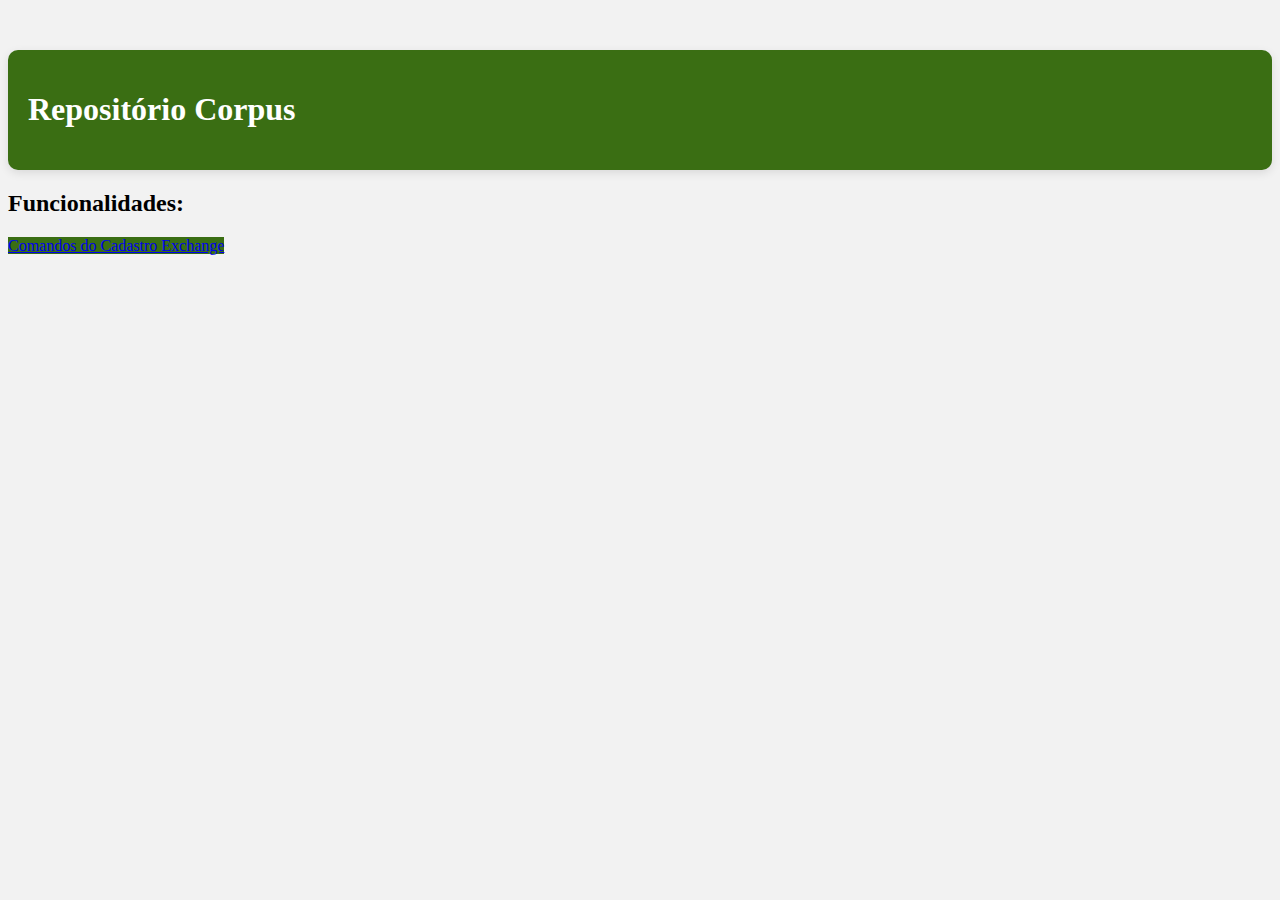
<file: index.html>
<!DOCTYPE html>
<html lang="en">
<head>
  <meta charset="UTF-8">
  <meta name="viewport" content="width=device-width, initial-scale=1.0">
  <title>Repositório Corpus</title>
  <link href="https://cdn.jsdelivr.net/npm/bootstrap@5.0.2/dist/css/bootstrap.min.css" rel="stylesheet" integrity="sha384-EVSTQN3/azprG1Anm3QDgpJLIm9Nao0Yz1ztcQTwFspd3yD65VohhpuuCOmLASjC" crossorigin="anonymous">
  <style>
    body {
      background-color: #f2f2f2;
    }
    .container {
      margin-top: 50px;
    }
    .jumbotron {
      background-color: #3a6e13;
      color: white;
      padding: 20px;
      border-radius: 10px;
      box-shadow: 0px 3px 10px rgba(0, 0, 0, 0.1);
    }
    h1 {
      color: white;
    }
    .btn-primary {
      background-color: #3a6e13;
      border-color: #3a6e13;
    }
    .btn-primary:hover {
      background-color: #28500a;
      border-color: #28500a;
    }
  </style>
</head>
<body>
  <div class="container">
    <div class="jumbotron mb-4">
      <h1 class="display-4">Repositório Corpus</h1>
    </div>
    
    <div class="mb-3">
      <h2 class="mb-4">Funcionalidades:</h2>
      <a href="pages/cadastro_exchange.html" class="btn btn-primary">Comandos do Cadastro Exchange</a>
    </div>
  </div>
</body>
</html>
</file>
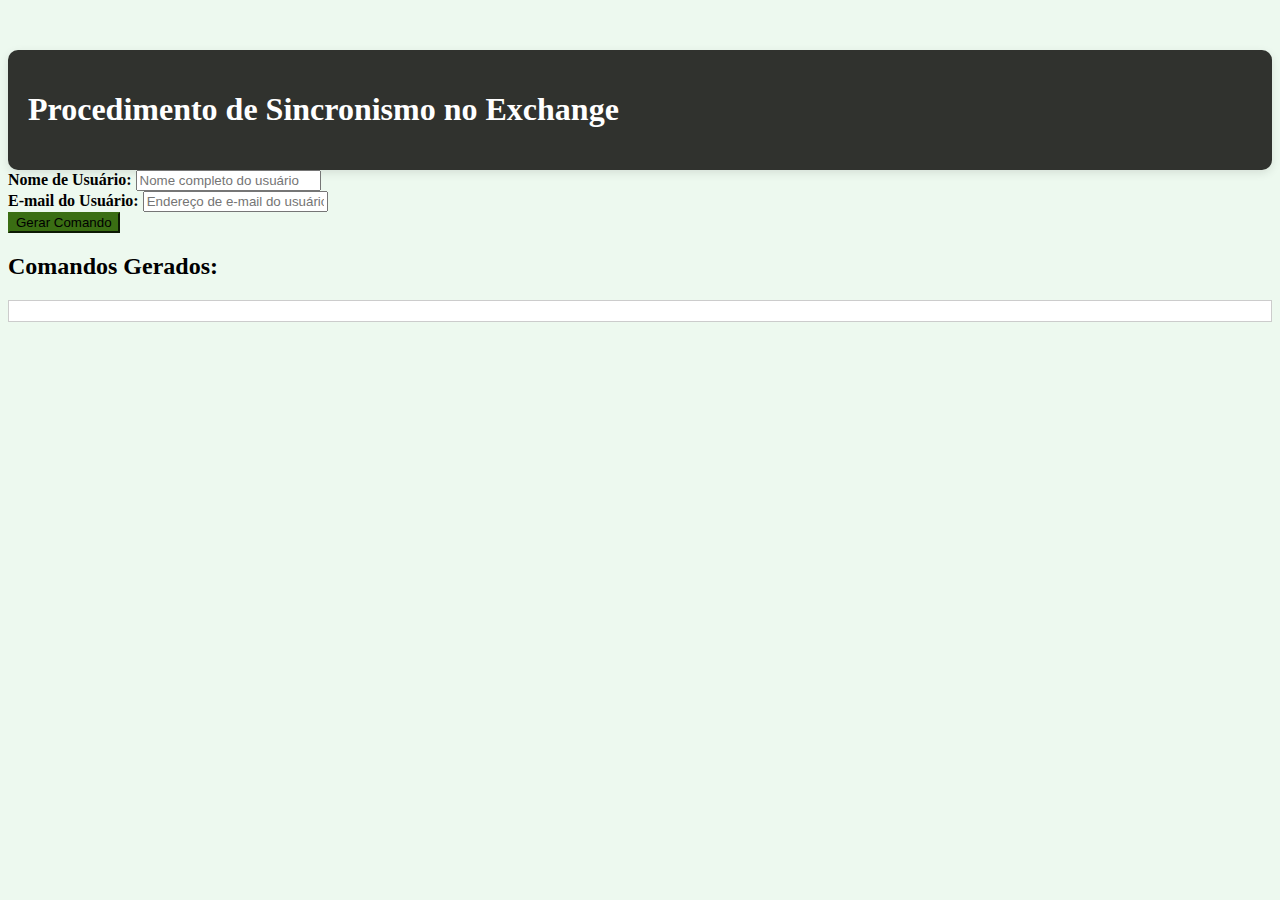
<file: pages/cadastro_exchange.html>
<!DOCTYPE html>
<html>
<head>
    <title>Procedimento de Sincronismo no Exchange</title>
    <link href="https://cdn.jsdelivr.net/npm/bootstrap@5.0.2/dist/css/bootstrap.min.css" rel="stylesheet" integrity="sha384-EVSTQN3/azprG1Anm3QDgpJLIm9Nao0Yz1ztcQTwFspd3yD65VohhpuuCOmLASjC" crossorigin="anonymous">
    <link rel="stylesheet" href="../css/styles.css">
</head>
<body>
    <div class="container">
        <div class="jumbotron mb-4">
            <h1 class="display-4">Procedimento de Sincronismo no Exchange</h1>
        </div>
        
        <div class="mb-3">
            <label for="nomeUsuario" class="form-label">Nome de Usuário:</label>
            <input type="text" class="form-control" id="nomeUsuario" placeholder="Nome completo do usuário">
        </div>

        <div class="mb-3">
            <label for="emailUsuario" class="form-label">E-mail do Usuário:</label>
            <input type="text" class="form-control" id="emailUsuario" placeholder="Endereço de e-mail do usuário">
        </div>

        <button class="btn btn-primary" onclick="gerarComando()">Gerar Comando</button>

        <div class="mt-4">
            <h2>Comandos Gerados:</h2>
            <pre id="comandosGerados"></pre>
        </div>
    </div>

    <script>
        function gerarComando() {
            var nomeUsuario = document.getElementById('nomeUsuario').value;
            var emailUsuario = document.getElementById('emailUsuario').value;

            var comando = `Enable-RemoteMailbox "${nomeUsuario}" -RemoteRoutingAddress "${emailUsuario}"`;
            
            var comandosGerados = document.getElementById('comandosGerados');
            comandosGerados.textContent += comando + '\n';
        }
    </script>
</body>
</html>
</file>
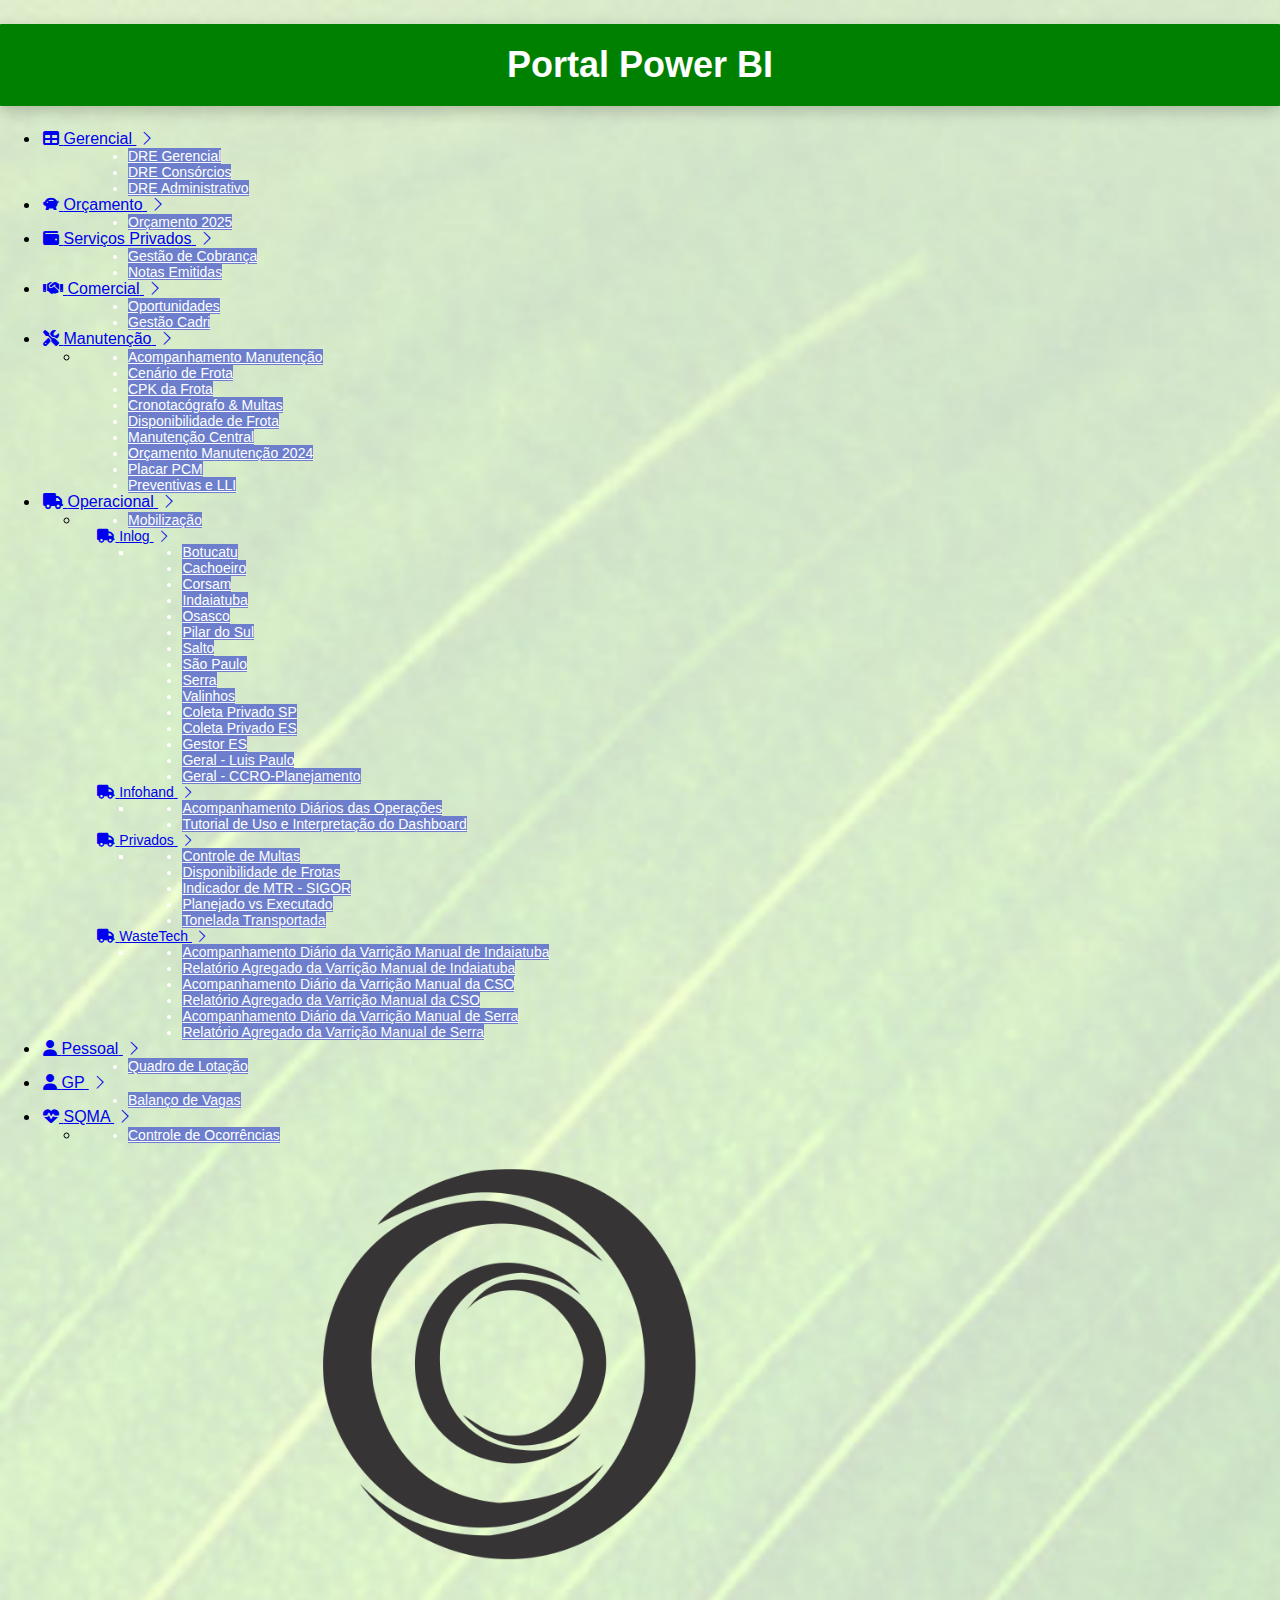
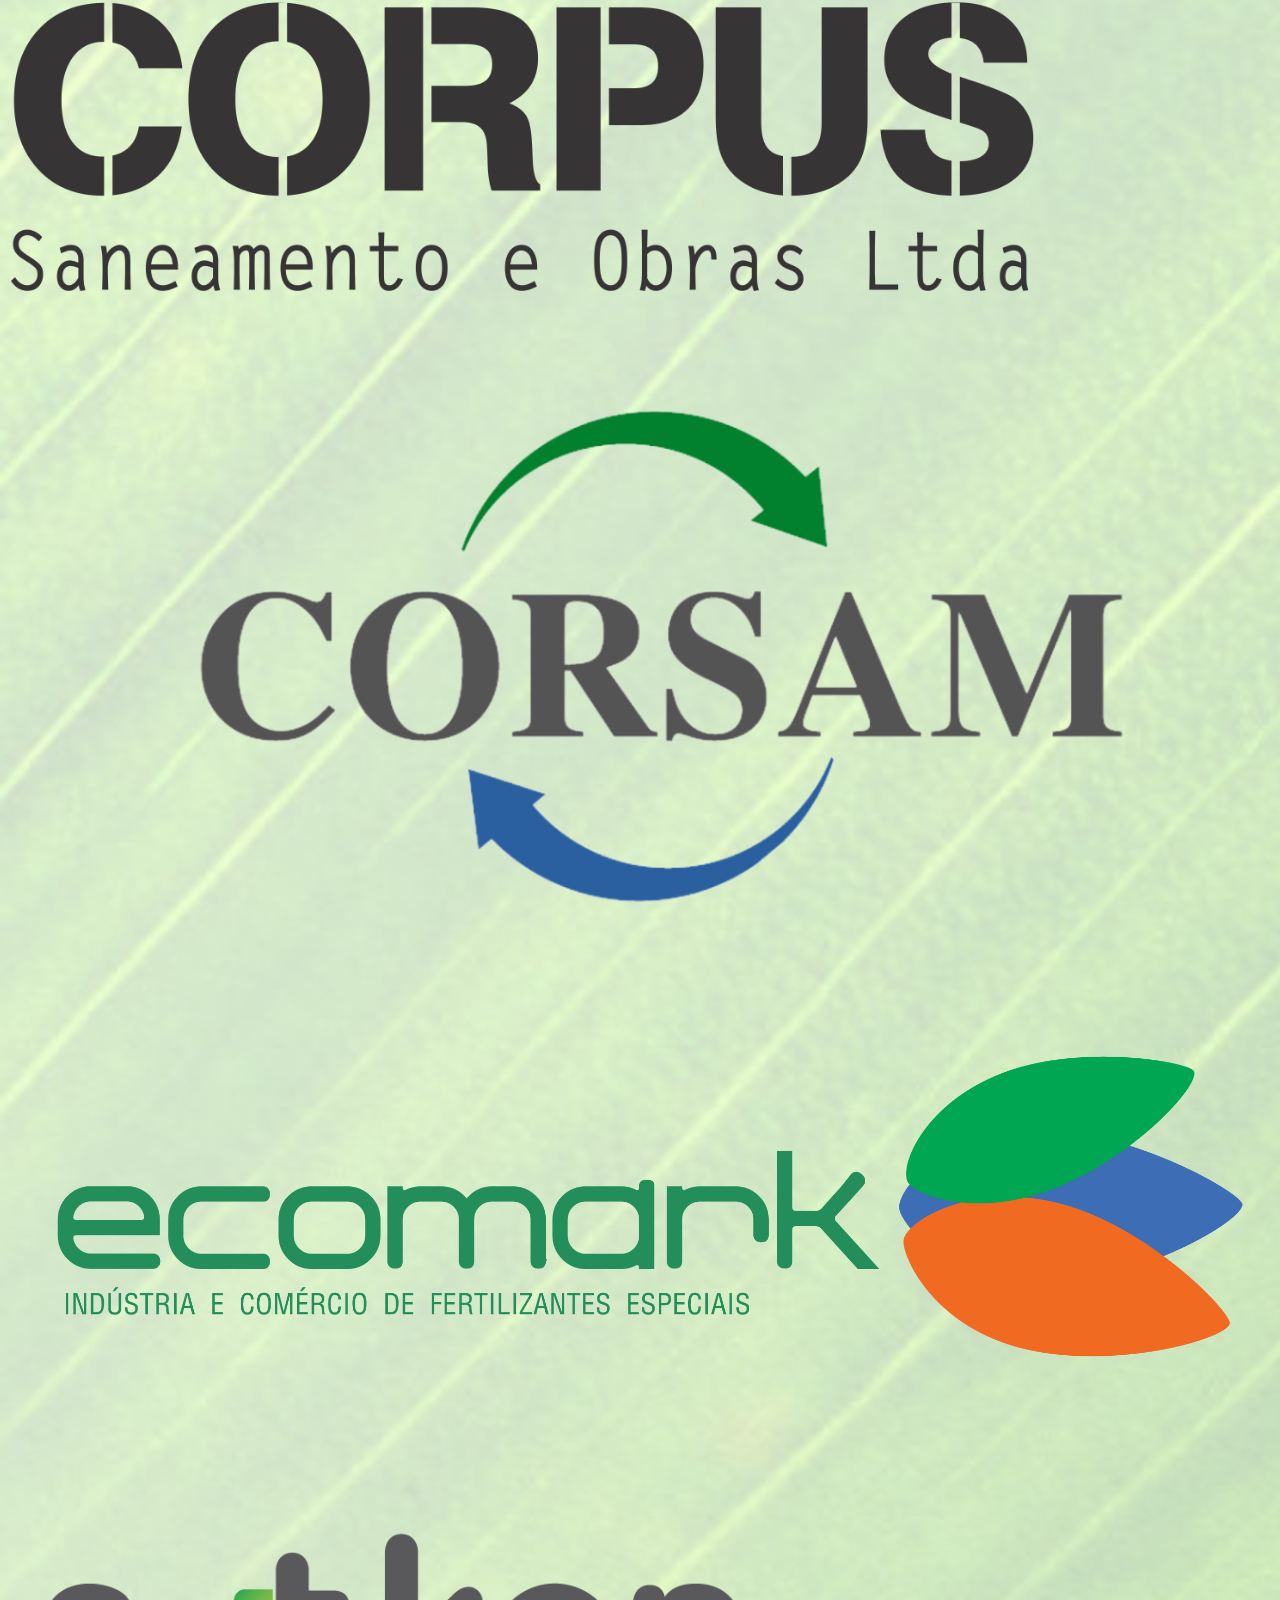
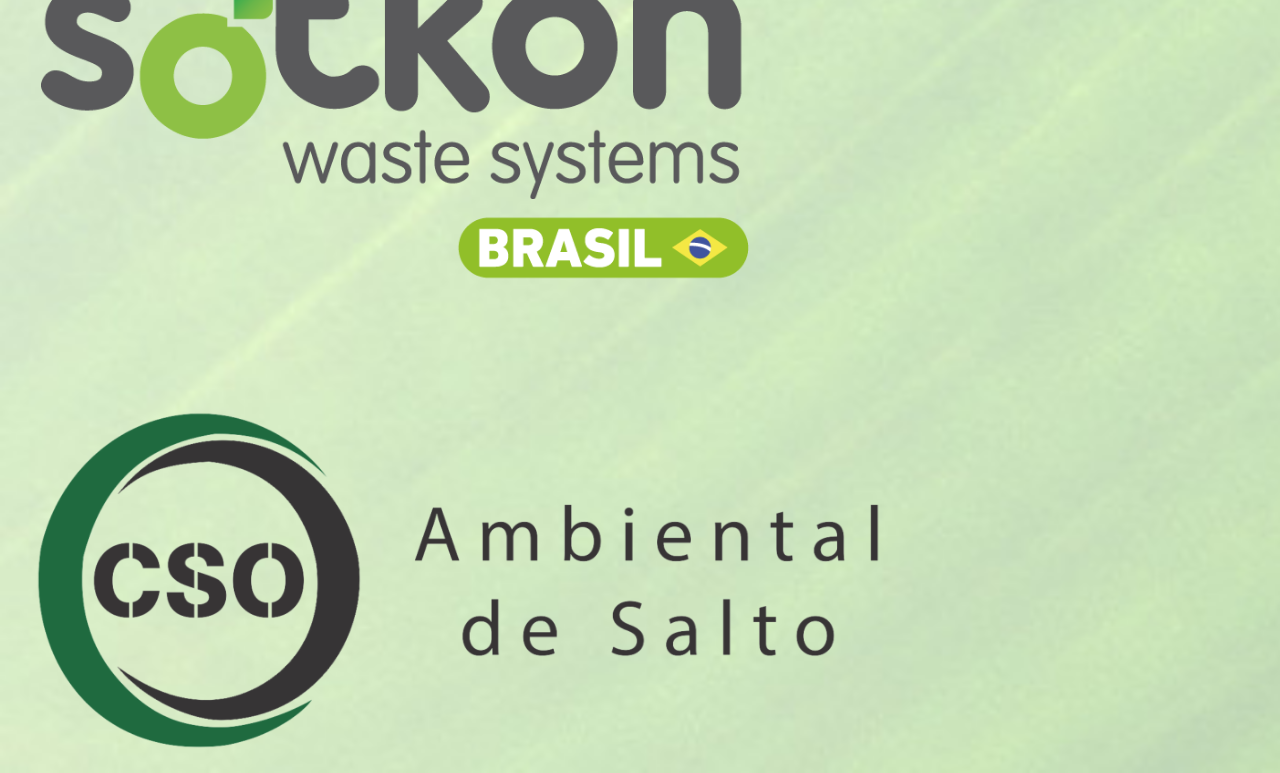
<file: pages/relatorios_bi.html>
<!DOCTYPE html>
<html>

<head>
    <title>Portal Power BI</title>
    <meta name="viewport" content="width=device-width, initial-scale=1.0">
    <link href="https://cdn.jsdelivr.net/npm/bootstrap@5.2.3/dist/css/bootstrap.min.css" rel="stylesheet"
        integrity="sha384-rbsA2VBKQhggwzxH7pPCaAqO46MgnOM80zW1RWuH61DGLwZJEdK2Kadq2F9CUG65" crossorigin="anonymous">
    <link rel="stylesheet" href="https://cdn.jsdelivr.net/npm/bootstrap-icons/font/bootstrap-icons.css">
    <link rel="stylesheet" href="https://cdnjs.cloudflare.com/ajax/libs/font-awesome/6.4.0/css/all.min.css">
    <link rel="stylesheet" href="../css/power-bi.css">
    <link rel="icon" href="../logo/icon-corpus.png" type="image/x-icon">
    <link rel="icon" type="image/png" href="../logo/icon-corpus.png" sizes="16x16">
    <link rel="icon" type="image/png" href="../logo/icon-corpus.png" sizes="32x32">
    <link rel="icon" type="image/png" href="../logo/icon-corpus.png" sizes="64x64">

</head>

<body>
    <div class="container-fluid">
        <div class="row " id="div-cabecalho">
            <div class="col">
                <h1 class="title bg-success">Portal Power BI</h1>
            </div>
        </div>
        <div class="row" id="div-conteudo">
            <div class="col-3" id="div-menu">
                <div class="container-fluid">
                    <div class="row">
                        <div class="d-flex flex-column justify-content-between col-auto bg-success min-vh-100">
                            <div class="mt-4">
                                <ul class="nav nav-pills flex-column mt-2 mt-sm-0" id="menu">
                                    <!-- Primeiro item Menu -->
                                    <li class="nav-item my-sm-1 my-2">
                                        <a class="nav-link text-white text-center text-sm-start" href="#sidemenu1"
                                            data-bs-toggle="collapse">
                                            <i class="fa fa-table"></i>
                                            <span class="ms-2 d-none d-sm-inline">Gerencial</span>
                                            <i class="bi bi-chevron-right menu-chevron"></i>
                                        </a>
                                        <ul class="nav collapse ms-1 flex-column" id="sidemenu1">
                                            <ul class="submenu" style="list-style-type: disc; color: white;">
                                                <li class="nav-item">
                                                    <a class="nav-link text-white"
                                                        href="https://app.powerbi.com/links/eMPDFxc1um?ctid=162df80e-5f1b-4975-91f6-120d43809237&pbi_source=linkShare"
                                                        target="_blank" aria-expanded="true">DRE Gerencial</a>
                                                </li>
                                                <li>
                                                    <a class="nav-link text-white"
                                                        href="https://app.powerbi.com/links/YIX4erzAWs?ctid=162df80e-5f1b-4975-91f6-120d43809237&pbi_source=linkShare"
                                                        target="_blank" aria-expanded="true">DRE Consórcios</a>
                                                </li>
                                                <li>
                                                    <a class="nav-link text-white"
                                                        href="https://app.powerbi.com/links/UywZF193FG?ctid=162df80e-5f1b-4975-91f6-120d43809237&pbi_source=linkShare"
                                                        target="_blank" aria-expanded="true">DRE Administrativo</a>
                                                </li>
                                            </ul>
                                        </ul>
                                    </li>

                                    <li class="nav-item my-sm-1 my-2">
                                        <a class="nav-link text-white text-center text-sm-start" href="#sidemenu2"
                                            data-bs-toggle="collapse">
                                            <i class="bi bi-piggy-bank-fill"></i>
                                            <span class="ms-2 d-none d-sm-inline">Orçamento</span>
                                            <i class="bi bi-chevron-right menu-chevron"></i>
                                        </a>
                                        <ul class="nav collapse ms-1 flex-column" id="sidemenu2">
                                            <ul class="submenu" style="list-style-type: disc; color: white;">
                                                <li class="nav-item">
                                                    <a class="nav-link text-white"
                                                        href="https://app.powerbi.com/links/NdoZuj6fDX?ctid=162df80e-5f1b-4975-91f6-120d43809237&pbi_source=linkShare"
                                                        target="_blank" aria-expanded="true">Orçamento 2025
                                                    </a>
                                                </li>
                                            </ul>
                                        </ul>
                                    </li>

                                    <!-- Segundo item menu -->
                                    <li class="nav-item my-sm-1 my-2 disabled">
                                        <a class="nav-link text-white text-center text-sm-start" href="#sidemenu3"
                                            data-bs-toggle="collapse">
                                            <i class="fa fa-wallet"></i>
                                            <span class="ms-2 d-none d-sm-inline">Serviços Privados</span>
                                            <i class="bi bi-chevron-right menu-chevron"></i>
                                        </a>
                                        <ul class="nav collapse ms-1 flex-column" id="sidemenu3">
                                            <ul class="submenu " style="list-style-type: disc; color: white;">
                                                <li class="nav-item">
                                                    <a class="nav-link text-white"
                                                        href="https://app.powerbi.com/links/0wsWsybunL?ctid=162df80e-5f1b-4975-91f6-120d43809237&pbi_source=linkShare"
                                                        target="_blank" aria-expanded="true">Gestão de Cobrança</a>
                                                </li>
                                                <li class="nav-item">
                                                    <a class="nav-link text-white"
                                                        href="https://app.powerbi.com/links/x8Lh112DbC?ctid=162df80e-5f1b-4975-91f6-120d43809237&pbi_source=linkShare"
                                                        target="_blank" aria-expanded="true">Notas Emitidas</a>
                                                </li>
                                            </ul>
                                        </ul>
                                    </li>

                                    <!-- Terceiro item menu -->
                                    <li class="nav-item my-sm-1 my-2 disabled">
                                        <a class="nav-link text-white text-center text-sm-start" href="#sidemenu4"
                                            data-bs-toggle="collapse">
                                            <i class="fa-solid fa-handshake"></i>
                                            <span class="ms-2 d-none d-sm-inline">Comercial</span>
                                            <i class="bi bi-chevron-right menu-chevron"></i>
                                        </a>
                                        <ul class="nav collapse ms-1 flex-column" id="sidemenu4">
                                            <ul class="submenu " style="list-style-type: disc; color: white;">
                                                <li class="nav-item">
                                                    <a class="nav-link text-white"
                                                        href="https://app.powerbi.com/links/MLEMkw3M4B?ctid=162df80e-5f1b-4975-91f6-120d43809237&pbi_source=linkShare"
                                                        target="_blank" aria-expanded="true">Oportunidades</a>
                                                </li>
                                                <li class="nav-item">
                                                    <a class="nav-link text-white"
                                                        href="https://app.powerbi.com/links/UqlwozhxUN?ctid=162df80e-5f1b-4975-91f6-120d43809237&pbi_source=linkShare"
                                                        target="_blank" aria-expanded="true">Gestão Cadri</a>
                                                </li>
                                            </ul>
                                        </ul>
                                    </li>

                                    <!-- Quarto item menu -->
                                    <li class="nav-item my-sm-1 my-2 disabled">
                                        <a class="nav-link text-white text-center text-sm-start" href="#sidemenu5"
                                            data-bs-toggle="collapse">
                                            <i class="fa fa-screwdriver-wrench"></i>
                                            <span class="ms-2 d-none d-sm-inline">Manutenção</span>
                                            <i class="bi bi-chevron-right menu-chevron"></i>
                                        </a>
                                        <ul class="nav collapse ms-1 flex-column" id="sidemenu5">
                                            <li class="nav-item">
                                                <ul class="submenu " style="list-style-type: disc; color: white;">
                                                    <li>
                                                        <a class="nav-link text-white"
                                                            href="https://app.powerbi.com/links/12MjeODGr8?ctid=162df80e-5f1b-4975-91f6-120d43809237&pbi_source=linkShare"
                                                            target="_blank" aria-expanded="true">Acompanhamento
                                                            Manutenção</a>
                                                    </li>
                                                    <li>
                                                        <a class="nav-link text-white"
                                                            href="https://app.powerbi.com/links/VEkf75p4T6?ctid=162df80e-5f1b-4975-91f6-120d43809237&pbi_source=linkShare&bookmarkGuid=8ef5e2be-808f-4eb0-b1f3-a063a782c2b4"
                                                            target="_blank" aria-expanded="true">Cenário de Frota</a>
                                                    </li>
                                                    <li>
                                                        <a class="nav-link text-white"
                                                            href="https://app.powerbi.com/links/DgEq1_bEXR?ctid=162df80e-5f1b-4975-91f6-120d43809237&pbi_source=linkShare"
                                                            target="_blank" aria-expanded="true">CPK da Frota</a>
                                                    </li>
                                                    <li>
                                                        <a class="nav-link text-white"
                                                            href="https://app.powerbi.com/groups/3e0abae8-23a9-4c54-a84d-32c44bd51ba9/reports/363d261b-a0d8-431d-9d55-46646534fea5/ReportSection96fb3c76281fb91e67e0?ctid=162df80e-5f1b-4975-91f6-120d43809237&openReportSource=ReportInvitation&experience=power-bi"
                                                            target="_blank" aria-expanded="true">Cronotacógrafo & Multas</a>
                                                    </li>
                                                    <li>
                                                        <a class="nav-link text-white"
                                                            href="https://app.powerbi.com/links/Xos7RBHU5Q?ctid=162df80e-5f1b-4975-91f6-120d43809237&pbi_source=linkShare"
                                                            target="_blank" aria-expanded="true">Disponibilidade de
                                                            Frota</a>
                                                    </li>
                                                    <li>
                                                        <a class="nav-link text-white"
                                                            href="https://app.powerbi.com/links/6khwwz3LYd?ctid=162df80e-5f1b-4975-91f6-120d43809237&pbi_source=linkShare"
                                                            target="_blank" aria-expanded="true">Manutenção Central</a>
                                                    </li>
                                                    <li>
                                                        <a class="nav-link text-white"
                                                            href="https://app.powerbi.com/links/5Orm55dmhP?ctid=162df80e-5f1b-4975-91f6-120d43809237&pbi_source=linkShare"
                                                            target="_blank" aria-expanded="true">Orçamento Manutenção
                                                            2024</a>
                                                    </li>
                                                    <li>
                                                        <a class="nav-link text-white"
                                                            href="https://app.powerbi.com/groups/3e0abae8-23a9-4c54-a84d-32c44bd51ba9/reports/cfe3a9d0-493b-44e2-b30b-07a3dd7320bb/ReportSection386253d91ac12c353cc8?ctid=162df80e-5f1b-4975-91f6-120d43809237&openReportSource=ReportInvitation&experience=power-bi"
                                                            target="_blank" aria-expanded="true">Placar PCM</a>
                                                    </li>
                                                    <li>
                                                        <a class="nav-link text-white"
                                                            href="https://app.powerbi.com/links/Us83znX9aG?ctid=162df80e-5f1b-4975-91f6-120d43809237&pbi_source=linkShare"
                                                            target="_blank" aria-expanded="true">Preventivas e LLI</a>
                                                    </li>
                                                </ul>
                                            </li>
                                        </ul>
                                    </li>

                                    <!-- Quinto item menu -->
                                    <li class="nav-item my-sm-1 my-2 disabled">
                                        <a class="nav-link text-white text-center text-sm-start" href="#sidemenu6"
                                            data-bs-toggle="collapse">
                                            <i class="fa-solid fa-truck"></i>
                                            <span class="ms-2 d-none d-sm-inline">Operacional</span>
                                            <i class="bi bi-chevron-right menu-chevron"></i>
                                        </a>
                                        <ul class="nav collapse ms-1 flex-column" id="sidemenu6">
                                            <li class="nav-item">
                                                <ul class="submenu " style="list-style-type: disc; color: white;">
                                                    <li><a class="nav-link text-white"
                                                        href="https://app.powerbi.com/links/KUIYswzKM4?ctid=162df80e-5f1b-4975-91f6-120d43809237&pbi_source=linkShare"
                                                        target="_blank" aria-expanded="true">Mobilização</a>
                                                    </li>

                                                    <li style="margin-left: -2.1rem" class="nav-item my-sm-1 my-2 disabled no-dot">
                                                        <a class="nav-link text-white text-center text-sm-start" href="#sidemenu6-1"
                                                            data-bs-toggle="collapse">
                                                            <i class="fa-solid fa-truck"></i>
                                                            <span class="ms-2 d-none d-sm-inline">Inlog</span>
                                                            <i class="bi bi-chevron-right menu-chevron"></i>
                                                        </a>
                                                        <ul class="nav collapse ms-1 flex-column" id="sidemenu6-1">
                                                            <li class="nav-item">
                                                                <ul class="submenu" style="list-style-type: disc; color: white;">
                                                                    <li><a class="nav-link text-white"
                                                                            href="https://app.powerbi.com/view?r=eyJrIjoiZjczMWU3YjYtYmJlMS00N2U4LTk0ZWYtMWY2NzQzZTc5N2U5IiwidCI6IjQzNDljYTNjLTFlMWYtNGIwMC04N2ZiLWYxODFhNmU5M2UyOCIsImMiOjR9"
                                                                            target="_blank" aria-expanded="true">Botucatu</a>
                                                                    </li>
                                                                    <li><a class="nav-link text-white"
                                                                            href="https://app.powerbi.com/view?r=eyJrIjoiZWEzYzNiMzQtMGE5OC00YTM4LThmZjEtOWJiY2Q5ZDJhZWVmIiwidCI6IjQzNDljYTNjLTFlMWYtNGIwMC04N2ZiLWYxODFhNmU5M2UyOCIsImMiOjR9"
                                                                            target="_blank" aria-expanded="true">Cachoeiro</a>
                                                                    </li>
                                                                    <li><a class="nav-link text-white"
                                                                            href="https://app.powerbi.com/view?r=eyJrIjoiOTYwMjQxYmItNDU4Yi00ZWNjLTg3N2UtZTZhZWI3NGM3NGJlIiwidCI6IjQzNDljYTNjLTFlMWYtNGIwMC04N2ZiLWYxODFhNmU5M2UyOCIsImMiOjR9"
                                                                            target="_blank" aria-expanded="true">Corsam</a>
                                                                    </li>
                                                                    <li><a class="nav-link text-white"
                                                                            href="https://app.powerbi.com/view?r=eyJrIjoiMzhhODUxYzYtNGQxNy00MTAxLWI5YmMtZGJkNDg5NjMxYmQ4IiwidCI6IjQzNDljYTNjLTFlMWYtNGIwMC04N2ZiLWYxODFhNmU5M2UyOCIsImMiOjR9"
                                                                            target="_blank" aria-expanded="true">Indaiatuba</a>
                                                                    </li>
                                                                    <li><a class="nav-link text-white"
                                                                            href="https://app.powerbi.com/view?r=eyJrIjoiZWRhYTYzYTctOWI2ZS00MmVmLWE0YTEtN2M3MjQxMjBhOTcxIiwidCI6IjQzNDljYTNjLTFlMWYtNGIwMC04N2ZiLWYxODFhNmU5M2UyOCIsImMiOjR9"
                                                                            target="_blank" aria-expanded="true">Osasco</a>
                                                                    </li>
                                                                    <li><a class="nav-link text-white"
                                                                        href="https://app.powerbi.com/view?r=eyJrIjoiOGEwZDFmNWMtNTc3NS00MmNiLWJjZWMtZjcyYjJiMzA1NGM5IiwidCI6IjQzNDljYTNjLTFlMWYtNGIwMC04N2ZiLWYxODFhNmU5M2UyOCIsImMiOjR9"
                                                                        target="_blank" aria-expanded="true">Pilar do Sul</a>
                                                                    </li>
                                                                    <li><a class="nav-link text-white"
                                                                            href="https://app.powerbi.com/view?r=eyJrIjoiOGQwOWZlMWItZWRlOS00Yzk3LThkYTctMTQxNzhlNTA1MDlkIiwidCI6IjQzNDljYTNjLTFlMWYtNGIwMC04N2ZiLWYxODFhNmU5M2UyOCIsImMiOjR9"
                                                                            target="_blank" aria-expanded="true">Salto</a>
                                                                    </li>
                                                                    <li><a class="nav-link text-white"
                                                                            href="https://app.powerbi.com/view?r=eyJrIjoiMTVlMmM0M2QtYzkzNi00MDZhLWI4ZTItOTQ4N2FmNzI1NzIzIiwidCI6IjQzNDljYTNjLTFlMWYtNGIwMC04N2ZiLWYxODFhNmU5M2UyOCIsImMiOjR9"
                                                                            target="_blank" aria-expanded="true">São Paulo</a>
                                                                    </li>
                                                                    <li><a class="nav-link text-white"
                                                                            href="https://app.powerbi.com/view?r=eyJrIjoiMzgyZDg1OWMtZTRlNy00YTM5LTk3MmQtY2MwNzMxZWQ2MDljIiwidCI6IjQzNDljYTNjLTFlMWYtNGIwMC04N2ZiLWYxODFhNmU5M2UyOCIsImMiOjR9"
                                                                            target="_blank" aria-expanded="true">Serra</a>
                                                                    </li>
                                                                    <li><a class="nav-link text-white"
                                                                            href="https://app.powerbi.com/view?r=eyJrIjoiNzEzYWY5NjMtZGRmNi00MTAxLWE5MDctM2ZmMWE4MWNmMWI0IiwidCI6IjQzNDljYTNjLTFlMWYtNGIwMC04N2ZiLWYxODFhNmU5M2UyOCIsImMiOjR9"
                                                                            target="_blank" aria-expanded="true">Valinhos</a>
                                                                    </li>
                                                                    <li><a class="nav-link text-white"
                                                                        href="https://app.powerbi.com/reportEmbed?reportId=ad237178-2d21-44c2-897e-36d316006c90&autoAuth=true&ctid=4349ca3c-1e1f-4b00-87fb-f181a6e93e28"
                                                                        target="_blank" aria-expanded="true">Coleta Privado SP</a>
                                                                    </li>
                                                                    <li><a class="nav-link text-white"
                                                                        href="https://app.powerbi.com/reportEmbed?reportId=a5e009cd-c925-4b9b-8810-c22d78461079&autoAuth=true&ctid=4349ca3c-1e1f-4b00-87fb-f181a6e93e28"
                                                                        target="_blank" aria-expanded="true">Coleta Privado ES</a>
                                                                    </li>
                                                                    <li><a class="nav-link text-white"
                                                                            href="https://app.powerbi.com/view?r=eyJrIjoiMmI2NTUyOTUtNzkxMS00NmU3LTgwNGUtZjM1MzY4ODUzMjNiIiwidCI6IjQzNDljYTNjLTFlMWYtNGIwMC04N2ZiLWYxODFhNmU5M2UyOCIsImMiOjR9"
                                                                            target="_blank" aria-expanded="true">Gestor ES</a>
                                                                    </li>
                                                                    <li><a class="nav-link text-white"
                                                                            href="https://app.powerbi.com/view?r=eyJrIjoiNjhiODAwNGQtNDAxZS00ZGI1LWEyNDMtMThjMmZhZDBmMDIyIiwidCI6IjQzNDljYTNjLTFlMWYtNGIwMC04N2ZiLWYxODFhNmU5M2UyOCIsImMiOjR9"
                                                                            target="_blank" aria-expanded="true">Geral - Luis Paulo</a>
                                                                    </li>
                                                                    <li><a class="nav-link text-white"
                                                                            href="https://app.powerbi.com/view?r=eyJrIjoiOWI0ZjZlYzYtNmQ0Ni00YWY0LTk0NjQtYzQ0YWRmNGQyYzc5IiwidCI6IjQzNDljYTNjLTFlMWYtNGIwMC04N2ZiLWYxODFhNmU5M2UyOCIsImMiOjR9"
                                                                            target="_blank" aria-expanded="true">Geral -
                                                                            CCRO-Planejamento</a>
                                                                    </li>
                                                                </ul>
                                                            </li>
                                                        </ul>
                                                    </li>

                                                    <li style="margin-left: -2.1rem" class="nav-item my-sm-1 my-2 disabled no-dot">
                                                        <a class="nav-link text-white text-center text-sm-start" href="#sidemenu6-2"
                                                            data-bs-toggle="collapse">
                                                            <i class="fa-solid fa-truck"></i>
                                                            <span class="ms-2 d-none d-sm-inline">Infohand</span>
                                                            <i class="bi bi-chevron-right menu-chevron"></i>
                                                        </a>
                                                        <ul class="nav collapse ms-1 flex-column" id="sidemenu6-2">
                                                            <li class="nav-item">
                                                                <ul class="submenu " style="list-style-type: disc; color: white;">
                                                                    <li><a class="nav-link text-white"
                                                                            href="https://app.powerbi.com/Redirect?action=OpenReport&appId=eba17f89-d135-449e-b58f-3bcace9f4d88&reportObjectId=3bd4f2ce-ec70-4832-88f2-95f22c36ac5d&ctid=1f78a66c-6436-4836-a24a-ef1694a87081&reportPage=ReportSection86f117b19535c42fe981&pbi_source=appShareLink&portalSessionId=f32bb288-2e84-4e83-b551-534e92708510"
                                                                            target="_blank" aria-expanded="true">Acompanhamento Diários das Operações</a></li>
                                                                    <li><a class="nav-link text-white"
                                                                            href="https://docs.google.com/document/d/e/2PACX-1vScqInZWGxJbxTgd_qOyYaGeO0mN4fyBRQVxrHd2GeIKqSaThiZd31PkBko62VeDwcNTo6RCEHhjloc/pub"
                                                                            target="_blank" aria-expanded="true">Tutorial de Uso e Interpretação do Dashboard</a></li>
                                                                </ul>
                                                            </li>
                                                        </ul>
                                                    </li>

                                                    <li style="margin-left: -2.1rem" class="nav-item my-sm-1 my-2 disabled no-dot">
                                                        <a class="nav-link text-white text-center text-sm-start" href="#sidemenu6-3"
                                                            data-bs-toggle="collapse">
                                                            <i class="fa-solid fa-truck"></i>
                                                            <span class="ms-2 d-none d-sm-inline">Privados</span>
                                                            <i class="bi bi-chevron-right menu-chevron"></i>
                                                        </a>
                                                        <ul class="nav collapse ms-1 flex-column" id="sidemenu6-3">
                                                            <li class="nav-item">
                                                                <ul class="submenu " style="list-style-type: disc; color: white;">
                                                                    <li><a class="nav-link text-white"
                                                                        href="https://app.powerbi.com/links/8M0bUWYbrm?ctid=162df80e-5f1b-4975-91f6-120d43809237&pbi_source=linkShare"
                                                                        target="_blank" aria-expanded="true">Controle de Multas</a></li>
                                                                    <li><a class="nav-link text-white"
                                                                        href="https://app.powerbi.com/links/hLGEjOkLth?ctid=162df80e-5f1b-4975-91f6-120d43809237&pbi_source=linkShare"
                                                                        target="_blank" aria-expanded="true">Disponibilidade de Frotas</a></li>
                                                                    <li><a class="nav-link text-white"
                                                                        href="https://app.powerbi.com/links/SrX-RLZvGd?ctid=162df80e-5f1b-4975-91f6-120d43809237&pbi_source=linkShare"
                                                                        target="_blank" aria-expanded="true">Indicador de MTR - SIGOR</a></li>
                                                                    <li><a class="nav-link text-white"
                                                                        href="https://app.powerbi.com/links/k4mtn4Tgmx?ctid=162df80e-5f1b-4975-91f6-120d43809237&pbi_source=linkShare"
                                                                        target="_blank" aria-expanded="true">Planejado vs Executado</a></li>
                                                                    <li><a class="nav-link text-white"
                                                                        href="https://app.powerbi.com/links/aDi21DQQjM?ctid=162df80e-5f1b-4975-91f6-120d43809237&pbi_source=linkShare"
                                                                        target="_blank" aria-expanded="true">Tonelada Transportada</a></li>
                                                                </ul>
                                                            </li>
                                                        </ul>
                                                    </li>

                                                    <li style="margin-left: -2.1rem" class="nav-item my-sm-1 my-2 disabled no-dot">
                                                        <a class="nav-link text-white text-center text-sm-start" href="#sidemenu6-4"
                                                            data-bs-toggle="collapse">
                                                            <i class="fa-solid fa-truck"></i>
                                                            <span class="ms-2 d-none d-sm-inline">WasteTech</span>
                                                            <i class="bi bi-chevron-right menu-chevron"></i>
                                                        </a>
                                                        <ul class="nav collapse ms-1 flex-column" id="sidemenu6-4">
                                                            <li class="nav-item">
                                                                <ul class="submenu " style="list-style-type: disc; color: white;">
                                                                    <li><a class="nav-link text-white"
                                                                            href="https://corpus.wastetech.com.br/bin-tracking/report/overview"
                                                                            target="_blank" aria-expanded="true">Acompanhamento Diário da Varrição Manual de Indaiatuba</a></li>
                                                                    <li><a class="nav-link text-white"
                                                                            href="https://corpus.wastetech.com.br/bin-tracking/report"
                                                                            target="_blank" aria-expanded="true">Relatório Agregado da Varrição Manual de Indaiatuba</a></li>
                                                                    <li><a class="nav-link text-white"
                                                                            href="https://csoambiental.wastetech.com.br/bin-tracking/report/overview"
                                                                            target="_blank" aria-expanded="true">Acompanhamento Diário da Varrição Manual da CSO</a>
                                                                    </li>
                                                                    <li><a class="nav-link text-white"
                                                                            href="https://csoambiental.wastetech.com.br/bin-tracking/report"
                                                                            target="_blank" aria-expanded="true">Relatório Agregado da Varrição Manual da CSO</a>
                                                                    </li>
                                                                    <li><a class="nav-link text-white"
                                                                        href="https://corpus-serra.wastetech.com.br/bin-tracking/report/overview"
                                                                        target="_blank" aria-expanded="true">Acompanhamento Diário da Varrição Manual de Serra</a>
                                                                    </li>
                                                                    <li><a class="nav-link text-white"
                                                                        href="https://corpus-serra.wastetech.com.br/bin-tracking/report"
                                                                        target="_blank" aria-expanded="true">Relatório Agregado da Varrição Manual de Serra</a>
                                                                    </li>
                                                                </ul>
                                                            </li>
                                                        </ul>
                                                    </li>
                                                </ul>
                                            </li>
                                        </ul>
                                    </li>

                                    <!-- Sexto item menu -->
                                    <li class="nav-item my-sm-1 my-2">
                                        <a class="nav-link text-white text-center text-sm-start" href="#sidemenu7"
                                            data-bs-toggle="collapse">
                                            <i class="fa fa-user"></i>
                                            <span class="ms-2 d-none d-sm-inline">Pessoal</span>
                                            <i class="bi bi-chevron-right menu-chevron"></i>
                                        </a>
                                        <ul class="nav collapse ms-1 flex-column" id="sidemenu7">
                                            <ul class="submenu " style="list-style-type: disc; color: white;">
                                                <li class="nav-item">
                                                    <a class="nav-link text-white"
                                                        href="https://app.powerbi.com/links/rWcTmZCANe?ctid=162df80e-5f1b-4975-91f6-120d43809237&pbi_source=linkShare"
                                                        target="_blank" aria-expanded="true">Quadro de Lotação</a>
                                                </li>
                                            </ul>
                                        </ul>
                                    </li>

                                    <!-- Sétimo item menu -->
                                    <li class="nav-item my-sm-1 my-2">
                                        <a class="nav-link text-white text-center text-sm-start" href="#sidemenu8"
                                            data-bs-toggle="collapse">
                                            <i class="fa fa-user"></i>
                                            <span class="ms-2 d-none d-sm-inline">GP</span>
                                            <i class="bi bi-chevron-right menu-chevron"></i>
                                        </a>
                                        <ul class="nav collapse ms-1 flex-column" id="sidemenu8">
                                            <ul class="submenu " style="list-style-type: disc; color: white;">
                                                <li class="nav-item">
                                                    <a class="nav-link text-white"
                                                        href="https://app.powerbi.com/links/Rm-Auh3KF2?ctid=162df80e-5f1b-4975-91f6-120d43809237&pbi_source=linkShare"
                                                        target="_blank" aria-expanded="true">Balanço de Vagas</a>
                                                </li>
                                            </ul>
                                        </ul>
                                    </li>

                                    <!-- Nono item menu -->
                                    <li class="nav-item my-sm-1 my-2 disabled">
                                        <a class="nav-link text-white text-center text-sm-start" href="#sidemenu9"
                                            data-bs-toggle="collapse">
                                            <i class="fa-solid fa-heart-pulse"></i>
                                            <span class="ms-2 d-none d-sm-inline">SQMA</span>
                                            <i class="bi bi-chevron-right menu-chevron"></i>
                                        </a>
                                        <ul class="nav collapse ms-1 flex-column" id="sidemenu9">
                                            <li class="nav-item">
                                                <ul class="submenu " style="list-style-type: disc; color: white;">
                                                    <li><a class="nav-link text-white"
                                                            href="https://app.powerbi.com/links/ZBRujaMvXr?ctid=162df80e-5f1b-4975-91f6-120d43809237&pbi_source=linkShare"
                                                            target="_blank" aria-expanded="true">Controle de Ocorrências
                                                        </a></li>
                                                </ul>
                                            </li>
                                        </ul>
                                    </li>
                                </ul>
                            </div>
                            <div>
                                <!-- Ícone do usuário e dropdown -->
                            </div>
                        </div>
                    </div>
                </div>
            </div>
            <div class="col-9 mt-4" id="div-logos">

                <div class="container-fluid">
                    <div class=" row">
                    <div class="col-5">
                        <img src="../logo/corpus-preto-3.png" alt="" title="" width="80%" style="margin: 10px;">
                    </div>
                    <div class="col-5">
                        <img src="../logo/corsam.png" alt="" title="" width="100%" style="margin: 10px;">
                    </div>
                    <div class="col-5">
                        <img src="../logo/ecomark.png" alt="" title="" width="100%" style="margin: 10px;">
                    </div>
                    <div class="col-5">
                        <img src="../logo/sotkon.jpg" alt="" title="" width="60%" style="margin: 10px;">
                    </div>
                    <div class="col-5">
                        <img src="../logo/cso.png" alt="" title="" width="70%" style="margin: 10px;">
                    </div>
                </div>
            </div>
            <!-- <div style="display: flex; align-items: center; justify-content: center; height: 5vh; margin: 0;"> -->
            <!-- </div> -->
        </div>
    </div>
    </div>

</body>

<script src="https://cdn.jsdelivr.net/npm/bootstrap@5.2.3/dist/js/bootstrap.bundle.min.js"></script>

<script>
    document.addEventListener("DOMContentLoaded", function () {
        const menuItems = document.querySelectorAll(".nav-item");

        menuItems.forEach(function (menuItem) {
            const icon = menuItem.querySelector(".menu-chevron");
            let aberto = false;

            menuItem.addEventListener("click", function () {
                const submenu = menuItem.querySelector(".nav-link");
                if (aberto) {
                    submenu.style.display = "block";
                    icon.classList.remove("bi-chevron-down");
                    icon.classList.add("bi-chevron-right");
                    aberto = false;
                } else {
                    submenu.style.display = "flex";
                    icon.classList.remove("bi-chevron-right");
                    icon.classList.add("bi-chevron-down");
                    aberto = true;
                }
            });
        });
    });

</script>

</html>
</file>
<file: css/styles.css>
body {
    background-color: #edf9ef;
}
.container {
    margin-top: 50px;
}
.jumbotron {
    background-color: #30322e;
    color: white;
    padding: 20px;
    border-radius: 10px;
    box-shadow: 0px 3px 10px rgba(0, 0, 0, 0.1);
}
.form-label {
    font-weight: bold;
}
.form-control:focus {
    border-color: #3a6e13;
    box-shadow: 0 0 0 0.25rem rgba(58, 110, 19, 0.25);
}
.btn-primary {
    background-color: #3a6e13;
    border-color: #3a6e13;
}
.btn-primary:hover {
    background-color: #28500a;
    border-color: #28500a;
}
#comandosGerados {
    background-color: #ffffff;
    border: 1px solid #ccc;
    padding: 10px;
    white-space: pre-wrap;
    font-family: monospace;
}
</file>
<file: css/power-bi.css>
body {
    background-image: url("../logo/teste3.jpg");
    background-size: cover; /* Para ajustar a imagem ao tamanho da janela do navegador */
    background-repeat: no-repeat; /* Evita a repetição da imagem */
    font-family: Arial, sans-serif;
    margin: 0;
    padding: 0;
    display: flex;
    flex-direction: column;
    min-height: 100vh;
    /* background: linear-gradient(135deg, #edf5e5, #05ca05a4); */
    

}

.sidebar {
    background-color: #05ca05a4;
    color: white;
    flex: 0 0 250px;
}

.content {
    flex: 1;
    padding: 20px;
}

.menu-container {
    display: flex;
    justify-content: left;
    align-items: center;
    height: 60vh;
}

.menu {
    list-style-type: none;
    padding: 0;
    width: 150px;
    border-radius: 7%;
    background-color: rgba(95, 248, 141, 0.8);
    /* box-shadow: 0px 5px 0px rgba(0, 0, 0, 0.2); */
}

.menu-item {
    position: relative;
    cursor: pointer;
    margin-bottom: 20px;
    padding: 0px;
    text-align: center;
}

.menu-item:hover .submenu {
    display: block;
}

.submenu-button {
    display: block;
    background-color: green;
    color: white;
    padding: 5px 10px;
    margin-top: 5px;
    text-decoration: none;
    border-radius: 3px;
    transition: background-color 0.3s, transform 0.6s;
}

.submenu-button:hover {
    background-color: #29e029;
    transform: scale(1.05);
}

.submenu {
    font-size: 14px;
    margin-left: 8px;
    /* list-style-type:symbols(); para adicionar simbolo nos submenus*/
  }
  

.title {
    background-color: green;
    color: white;
    text-align: center;
    padding: 20px;
    border-radius: 1px;
    font-size: 36px;
    box-shadow: 0px 5px 15px rgba(0, 0, 0, 0.2);
}

i {
    padding-left: 3px;
}

.nav-pills li a:hover {
    background-color: rgb(39, 156, 74);
}

#sidebar ul li a:hover {
    color: #7386D5;
    background: #fff;
  }
  
  #sidebar ul li.active > a,
  a[aria-expanded="true"] {
    color: #fff;
    background: #6d7fcc;
  }
  
  a[data-toggle="collapse"] {
    position: relative;
  }
  
.no-dot {
    list-style-type: none;
}
</file>
